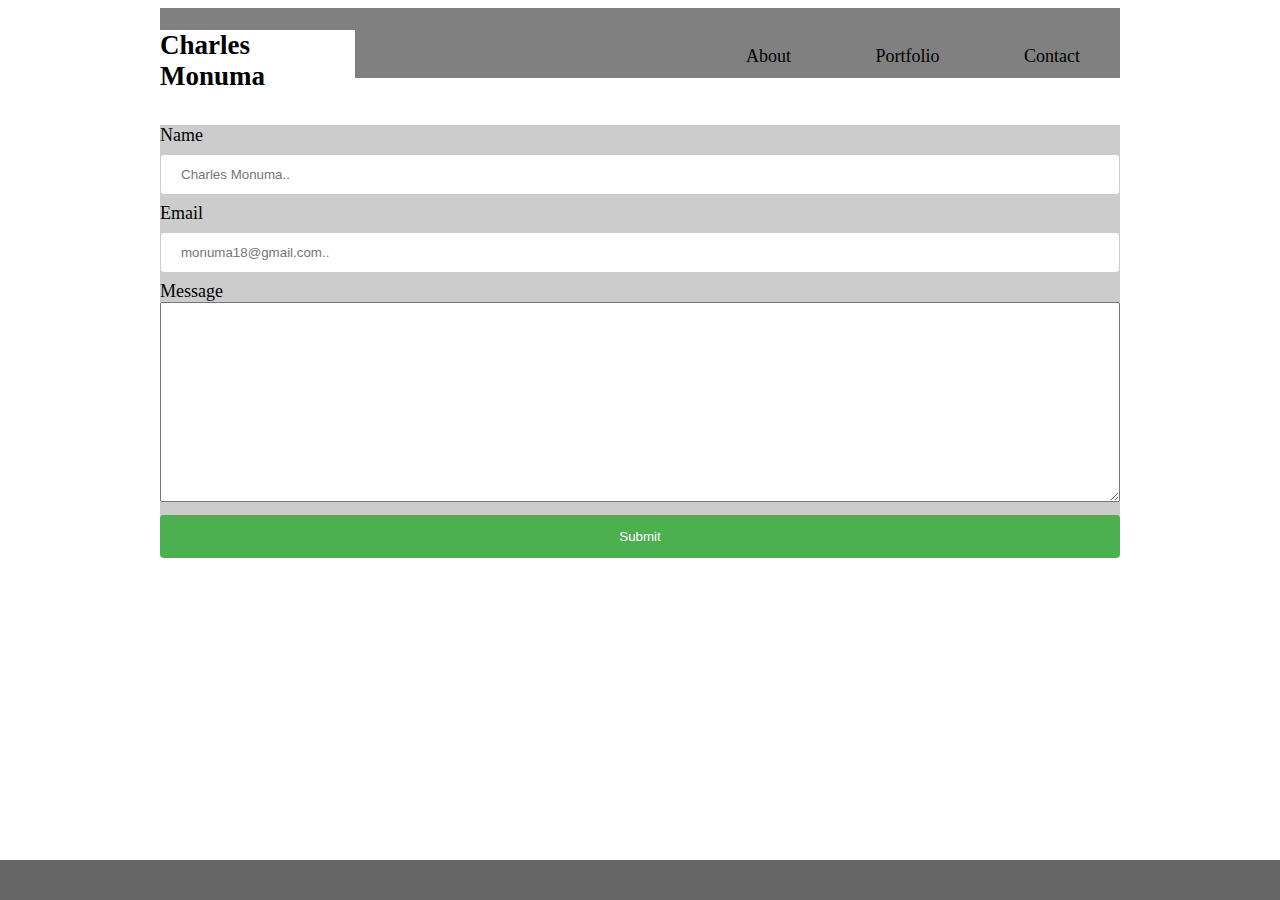
<file: contact.html>
<!DOCTYPE html>
<html lang="en">

<head>
    <meta charset="UTF-8">
    <meta name="viewport" content="width=device-width, initial-scale=1.0">
    <meta http-equiv="X-UA-Compatible" content="ie=edge">
    <title>Document</title>
    <link rel="stylesheet" href="./css/style.css">
</head>

<body>
    <div class="headbackground">
        <div class="container">
            <header>
                <div class="head">
                    <h2>Charles Monuma</h2>
                </div>
                <ul class="menu">
                    <li><a href="index.html" title="About">About</a></li>
                    <li><a href="portfolio.html" title="Portfolio">Portfolio</a></li>
                    <li><a href="contact.html" title="Contact">Contact</a></li>
                </ul>
            </header>
        </div>
    </div>
    <div class=clearfix>
    </div>

    <main>
            <div class="container" id="middle">
                            <section>
                                    
                                    <form action="/action_page.php">
                                        <label for="fname">Name</label>
                                        <input type="text" id="fname" name="firstname" placeholder="Charles Monuma..">
                                    
                                        <label for="lname">Email</label>
                                        <input type="text" id="lname" name="lastname" placeholder="monuma18@gmail.com..">
                                        <label for="lname">Message</label>
                                        <br>
                                        <textarea   ></textarea>
                                      
                                        <input type="submit" value="Submit">
                                      </form>
                            </section>
            
            
                    </div>
            
 </main>
    
        <footer>
             
        </footer>

</body>

</html>
</file>
<file: css/style.css>
* {
    box-sizing: border-box;
  }
  .container { 
    width: 960px; 
    margin: 0 auto;
    background-color:gray;
    
  }
  #middle{
    background-color: #ccc;
  }
  #index-image{
    width:300px;  
    height:200px;
    float:left;
    margin-right: 10px;
    
  }
textarea{
  width: 100%;
  height: 200px;
}
  input[type=text], select {
    width: 100%;
    padding: 12px 20px;
    margin: 8px 0;
    display: inline-block;
    border: 1px solid #ccc;
    border-radius: 4px;
    box-sizing: border-box;
  }
  
  input[type=submit] {
    width: 100%;
    background-color: #4CAF50;
    color: white;
    padding: 14px 20px;
    margin: 8px 0;
    border: none;
    border-radius: 4px;
    cursor: pointer;
  }
  
  input[type=submit]:hover {
    background-color: #45a049;
  }
  
  .headbackground{
    margin: 0px;
     
     
  }
  #main{
  background-image: url("../images/concrete_seamless.png");

  }
  main{
   background-image:gray;
   width: 100%;
   height: 570px;
  }
    body{
     
      font-family: Georgia, "Times New Roman", Times, serif;
      font-size: 18px;
     
    }
  section{
    height: 400px;
    
     
  }
  #middle{
    position: relative;
    top:10px;
  }
  .menu{
    float: right;
    list-style-type: none;
  }
  .menu li{
    display: inline;
     position: relative;
     top:20px;
  }
  .menu li a {
    text-decoration: none;
    color: black;
    padding: 5px 40px;
    font-family: 'Georgia', Times, Times New Roman, serif;
    font-size: 18px;
    
    
  }
  .text{
  padding-right: 15px;
   
  }
  .head{
    width: 300px;
    height: auto;
    float:left;
    
    
    
  }
  .clearfix{
    clear: both;
  }
  footer{
    position: fixed;
    left: 0;
    bottom: 0;
    width: 100%;
    background-color: #666666;
    color: white;
    text-align: center;
    height: 40px;
  }
  h2{
    background-color: white;
    /* padding: 10px 40px; */
    width: 65%;
  }
  header{
    height: 70px;
  }
</file>
